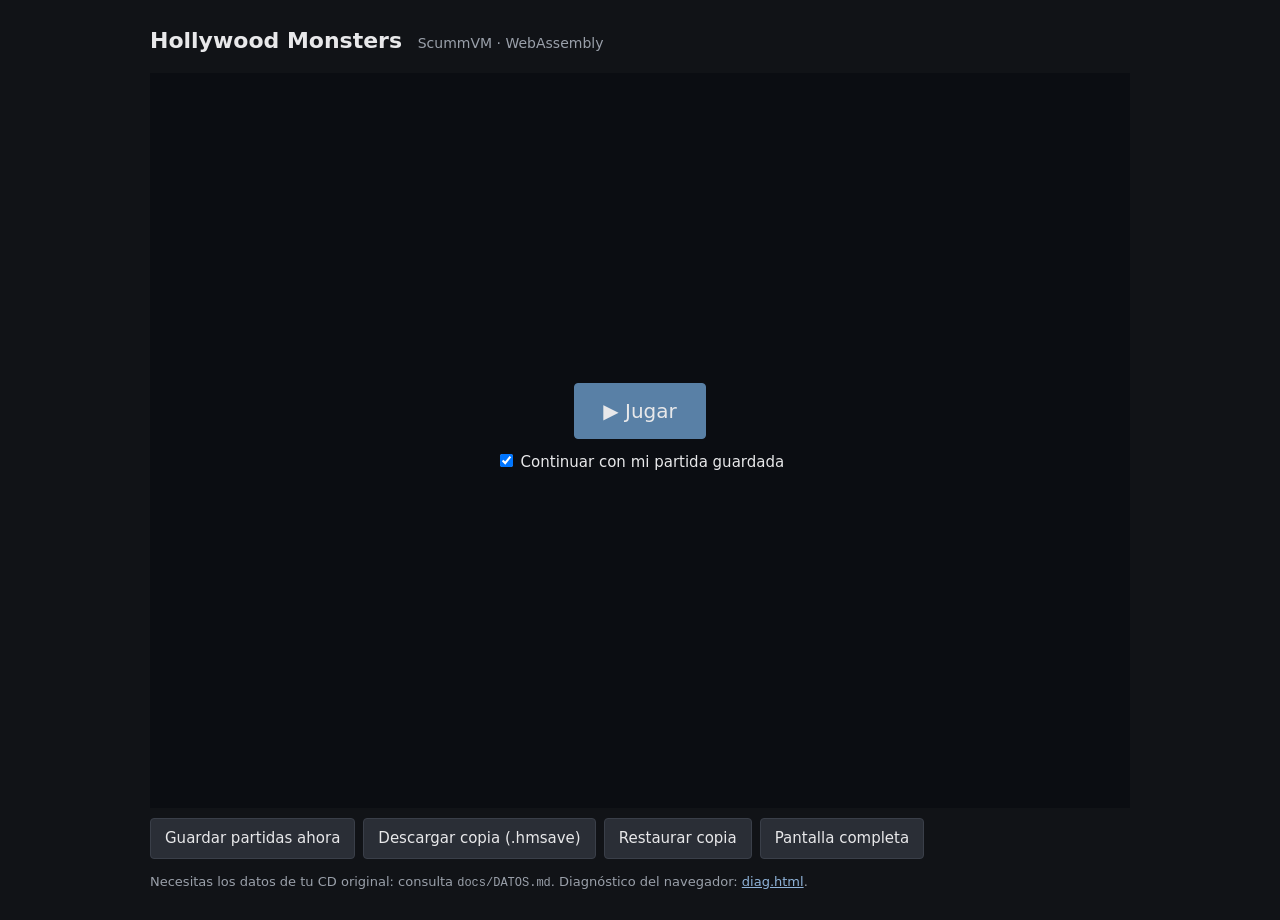
<file: web/index.html>
<!doctype html>
<html lang="es">
<head>
<meta charset="utf-8">
<meta name="viewport" content="width=device-width, initial-scale=1">
<title>Hollywood Monsters · ScummVM en el navegador</title>
<link rel="stylesheet" href="player.css">
</head>
<body>
<main>
  <h1>Hollywood Monsters <small>ScummVM · WebAssembly</small></h1>
  <section id="stage">
    <div id="frame">
      <canvas id="canvas" tabindex="-1" hidden></canvas>
      <div id="overlay">
        <button id="play" type="button">▶ Jugar</button>
        <label class="chk"><input type="checkbox" id="persist" checked> Continuar con mi partida guardada</label>
        <div id="bar"><i></i></div>
        <p id="msg"></p>
        <p id="hint"></p>
      </div>
    </div>
    <div class="ctrls">
      <button id="savenow" type="button">Guardar partidas ahora</button>
      <button id="export" type="button">Descargar copia (.hmsave)</button>
      <label class="btn">Restaurar copia<input type="file" id="import" accept=".hmsave" hidden></label>
      <button id="fs" type="button">Pantalla completa</button>
      <span id="saved"></span>
    </div>
  </section>
  <p class="nota">Necesitas los datos de tu CD original: consulta <code>docs/DATOS.md</code>. Diagnóstico del navegador: <a href="diag.html">diag.html</a>.</p>
</main>
<script src="config.js"></script>
<script src="player.js"></script>
</body>
</html>
</file>
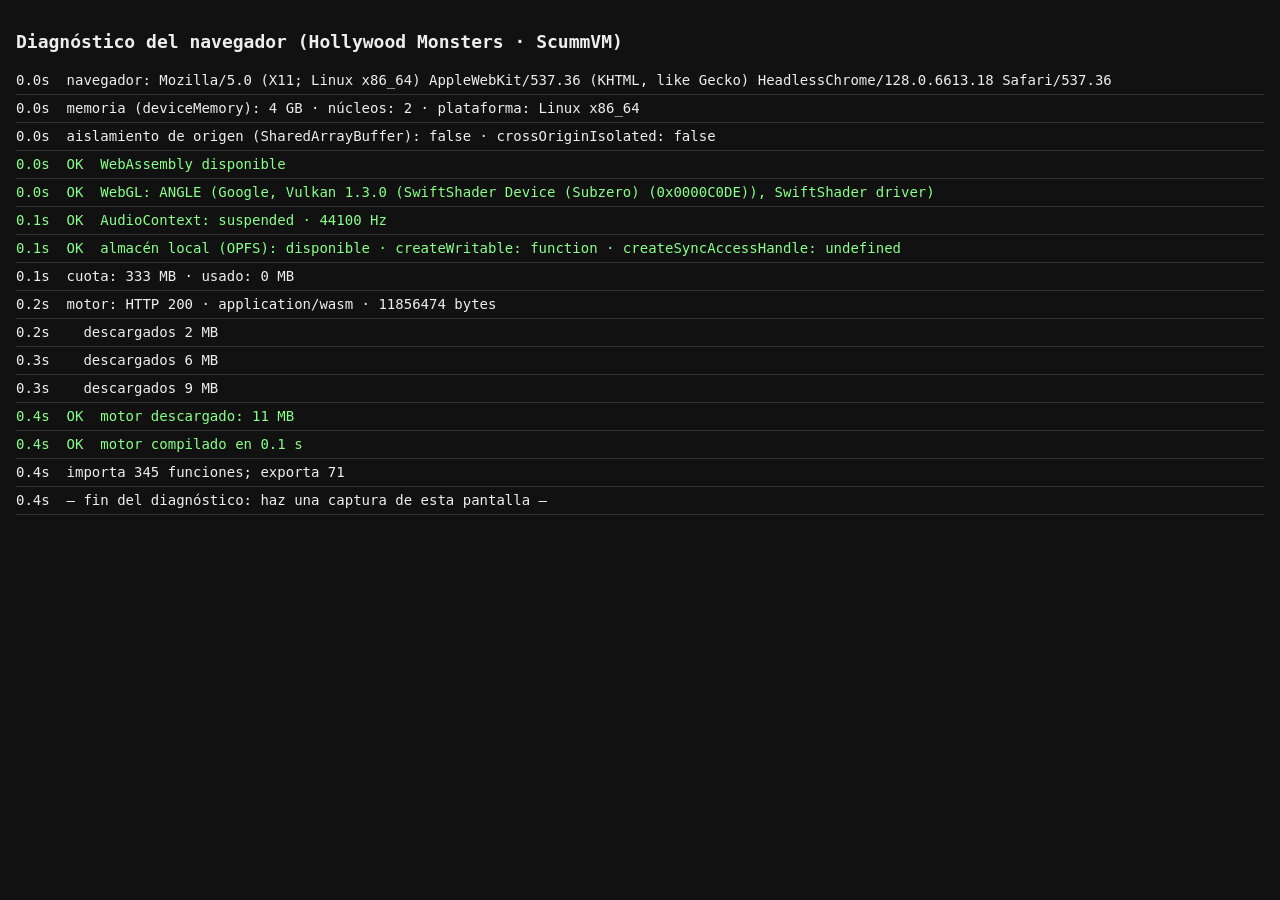
<file: web/diag.html>
<!doctype html><html lang="es"><head><meta charset="utf-8"><meta name="viewport" content="width=device-width,initial-scale=1"><title>Diagnóstico del motor</title>
<style>body{font:14px/1.5 monospace;background:#111;color:#eee;margin:0;padding:16px}h1{font-size:18px}div.l{white-space:pre-wrap;border-bottom:1px solid #333;padding:3px 0}.ok{color:#8f8}.ko{color:#f88}.w{color:#fd8}</style></head>
<body><h1>Diagnóstico del navegador (Hollywood Monsters · ScummVM)</h1><div id="out"></div>
<script src="config.js"></script><script src="diag.js"></script></body></html>
</file>
<file: web/player.css>
:root{color-scheme:light dark;--bg:#111317;--fg:#e8e8ea;--mut:#9aa0aa;--ac:#5980a6}
body{margin:0;background:var(--bg);color:var(--fg);font:15px/1.5 system-ui,sans-serif}
main{max-width:980px;margin:0 auto;padding:16px}
h1{font-size:22px;margin:8px 0 16px}h1 small{color:var(--mut);font-weight:400;font-size:14px;margin-left:8px}
#frame{position:relative;width:100%;aspect-ratio:4/3;background:#000;overflow:hidden}
#canvas{position:absolute;inset:0;width:100%!important;height:100%!important;display:block;outline:none}
#canvas[hidden]{display:none}
#overlay{position:absolute;inset:0;display:flex;flex-direction:column;align-items:center;justify-content:center;gap:12px;background:#0b0d12;z-index:2;text-align:center;padding:16px}
#overlay.hidden{display:none}
#bar{display:none;width:60%;height:6px;background:#2a2e36}#bar i{display:block;height:100%;width:0;background:var(--ac);transition:width .3s}
#msg{margin:0;font-weight:600}#hint{margin:0;color:var(--mut);font-size:13px}
button,.btn{font:inherit;background:#2a2e36;color:var(--fg);border:1px solid #3a3f49;padding:8px 14px;cursor:pointer;border-radius:4px}
#play{font-size:20px;padding:12px 28px;background:var(--ac);border-color:var(--ac)}
.ctrls{display:flex;flex-wrap:wrap;gap:8px;align-items:center;margin-top:10px}#saved{color:var(--mut);font-size:13px}
.nota{color:var(--mut);font-size:13px}code{font-size:12px}a{color:#8fb3d9}
#stage:fullscreen{background:#000;display:flex;flex-direction:column;justify-content:center}
#stage:fullscreen #frame{height:calc(100vh - 60px);width:auto;aspect-ratio:4/3;margin:0 auto}
</file>
